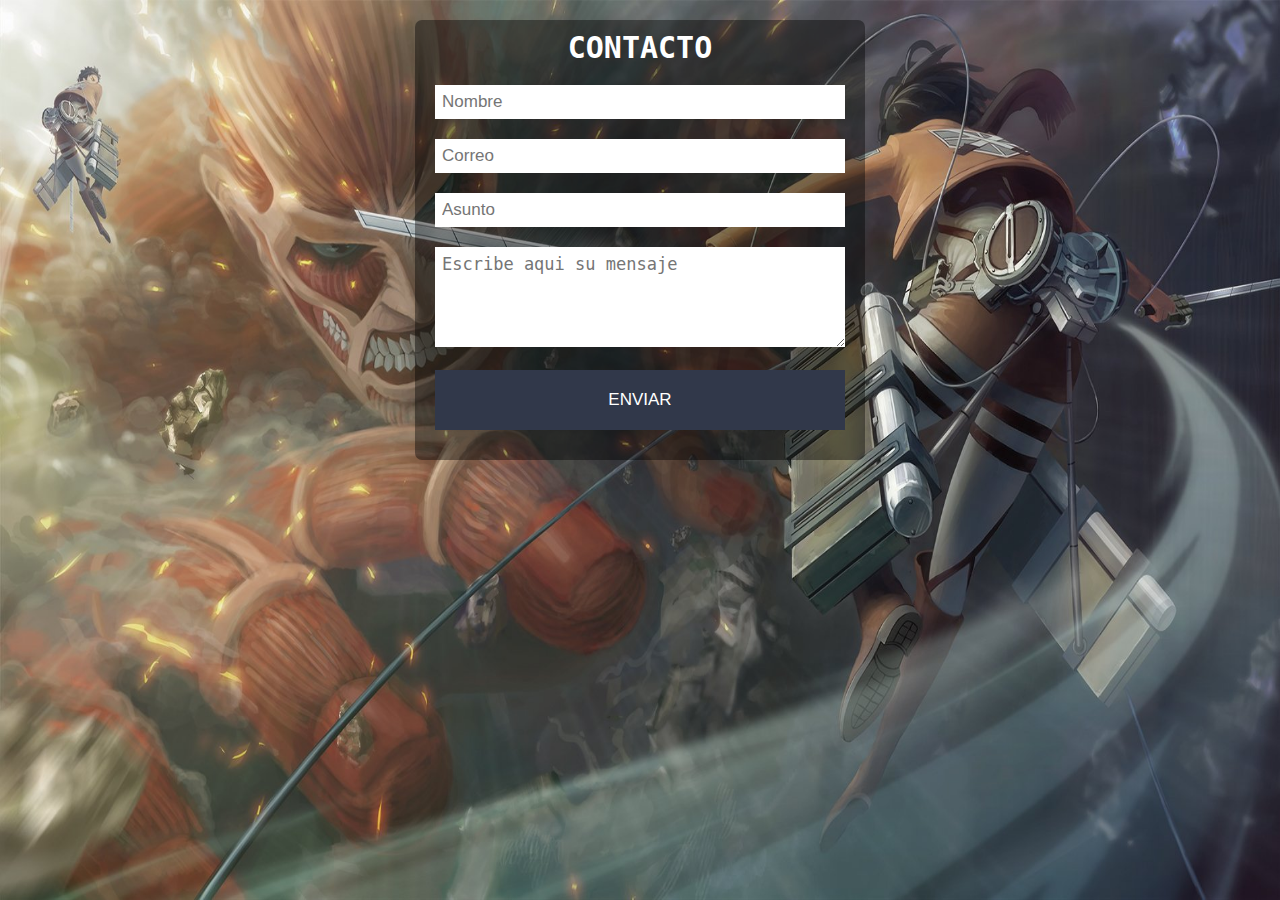
<file: index.html>
<!DOCTYPE html>                                                                     
<html>
	<head>
		<meta charset="utf-8" />
		<title>Formulario de contacto</title>
		<meta charset="utf-8">
		<link rel="stylesheet" href="estilos.css">
	</head>
	<body>
		<form action="enviar.php" method="post">
			<h2>CONTACTO</h2>
		    <input type="text" name="nombre" placeholder="Nombre" required>
    		<input type="email" name="correo" placeholder="Correo" required>
    		<input type="text" name="asunto" placeholder="Asunto" required>
   			<textarea name="mensaje" placeholder="Escribe aqui su mensaje" required></textarea>
			<input type="submit" value="ENVIAR" id="boton">
  		</form>
	</body>
</html>
</file>
<file: estilos.css>
body{
  background-image: url(img/s.jpg);
  background-size: 100vw 100vh;
  background-attachment: fixed;
  margin: 0;
  font-family: monospace;
}

form{
  width: 450px;
  margin: auto;
  background: rgba(0,0,0,0.4);
  padding: 10px 20px;
  box-sizing: border-box;
  margin-top: 20px;
  border-radius: 7px;
}

h2{
  color: #fff;
  text-align: center;
  margin: 0;
  font-size: 30px;
  margin-bottom: 20px;
}

input, textarea{
  width: 100%;
  margin-bottom: 20px;
  padding: 7px;
  box-sizing: border-box;
  font-size: 17px;
  border: none;
}

textarea{
  min-height: 100px;
  max-height: 200px;
  max-width: 100%;
}

#boton{
  background: #31384A;
  color: #fff;
  padding: 20px;
}

#boton:hover{
  cursor: pointer;
}

@media (max-width:480px){
  form{
    width: 100%;
  }
}

h1{
  text-align: center;
  color: #fff;
  font-size: 40px;
  background: rgba(0,0,0,0.4);
  margin-top: 20px; 
}
</file>
